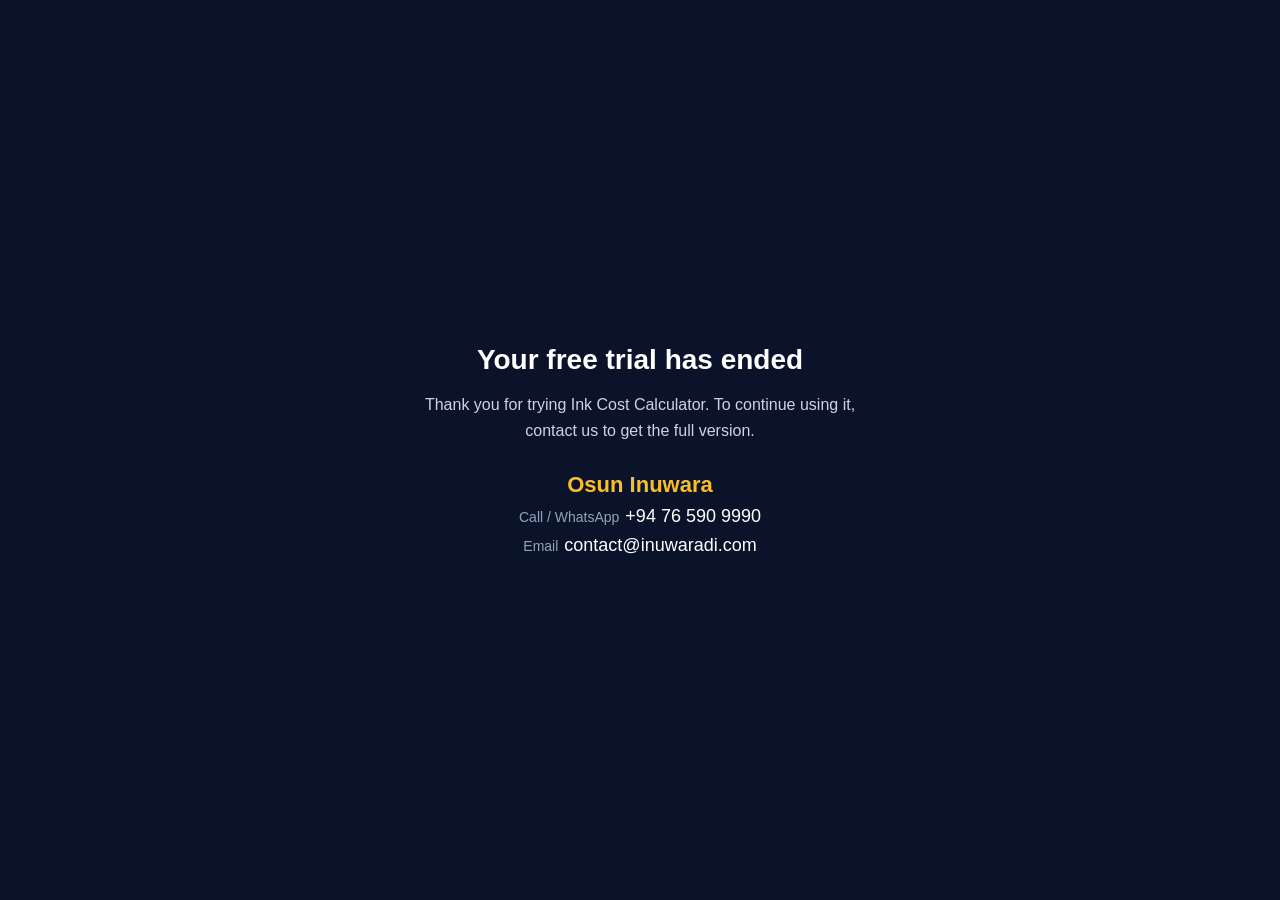
<file: src/main/resources/static/trial-expired.html>
<!DOCTYPE html>
<html lang="en">
<head>
  <meta charset="UTF-8">
  <title>Trial ended</title>
  <style>
    body { margin:0; height:100vh; display:flex; align-items:center; justify-content:center;
           background:#0b132b; color:#fff; font-family:Segoe UI, Arial, sans-serif; }
    .card { max-width:480px; padding:40px; text-align:center; }
    h1 { margin:0 0 12px; font-size:28px; }
    p { line-height:1.6; color:#cbd5e1; }
    .contact { margin-top:28px; }
    .contact .name  { font-size:22px; font-weight:600; color:#fbbf24; }
    .contact .line  { margin-top:8px; font-size:18px; color:#fff; white-space:nowrap; user-select:text; }
    .contact .label { color:#94a3b8; font-size:14px; margin-right:6px; }
  </style>
</head>
<body>
  <div class="card">
    <h1>Your free trial has ended</h1>
    <p>Thank you for trying Ink Cost Calculator. To continue using it, contact us to get the full version.</p>
    <div class="contact">
      <div class="name">Osun Inuwara</div>
      <div class="line"><span class="label">Call / WhatsApp</span>+94 76 590 9990</div>
      <div class="line"><span class="label">Email</span>contact@inuwaradi.com</div>
    </div>
  </div>
</body>
</html>
</file>
